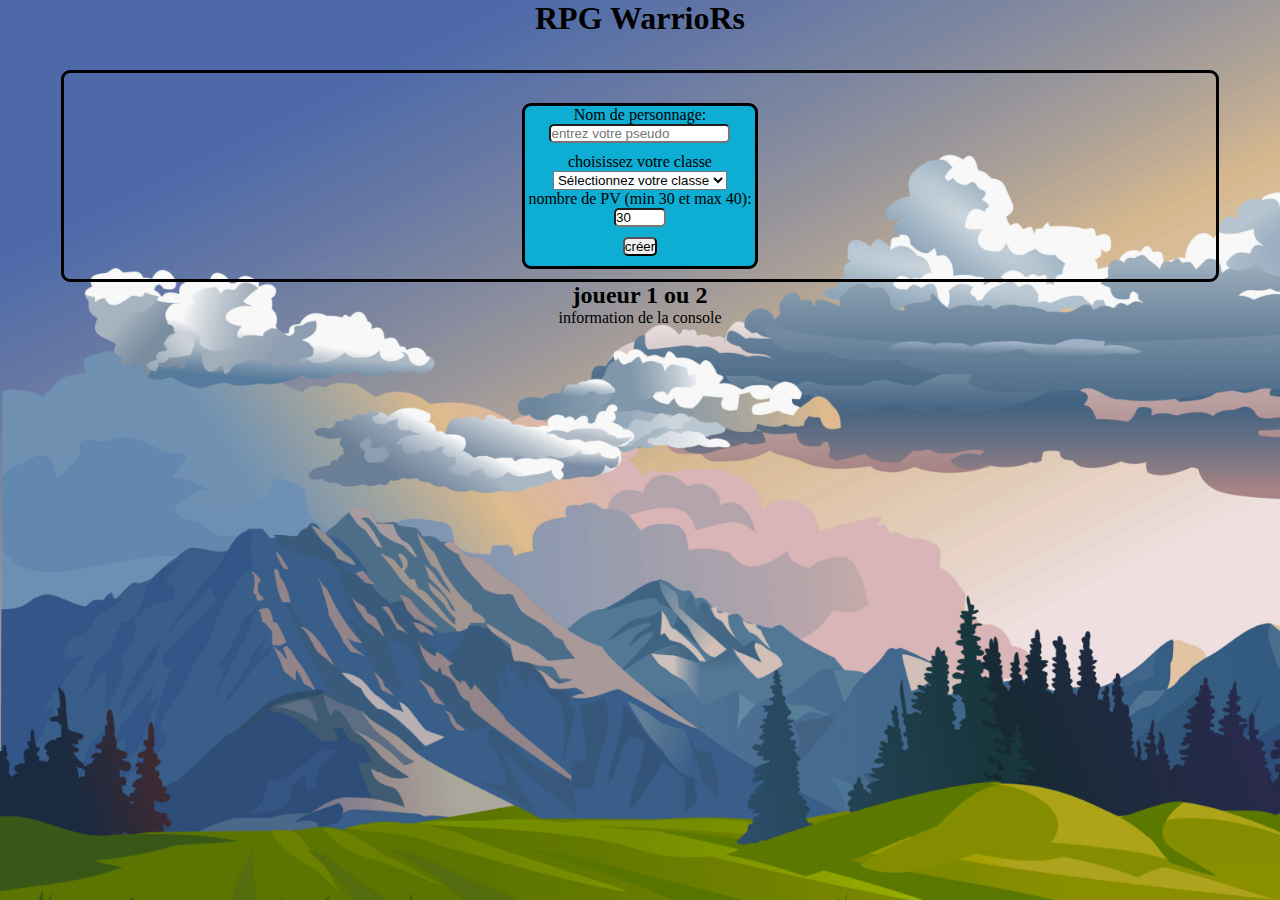
<file: index.html>
<!DOCTYPE html>
<html lang="fr">

<head>
    <meta charset="UTF-8">
    <meta http-equiv="X-UA-Compatible" content="IE=edge">
    <meta name="viewport" content="width=device-width, initial-scale=1.0">
    <title>Document</title>
    <link rel="stylesheet" href="css/main.css">
</head>

<body>
    <h1 class="title">RPG WarrioRs</h1>
    <section class="section">
        <div class="form-builder">
            <form id="create-character-form" action="#">
                <div class=champ>
                    <label for="name"> Nom de personnage:</label>
                    <input id="character-name" name="name" type="text" placeholder="entrez votre pseudo" required>
                </div>
                <div>
                    <label for="type"> choisissez votre classe</label>
                    <select name="type" id="character-types-list" required>
                        <option value="">Sélectionnez votre classe</option>
                        <option value="wizzard">Wizzard</option>
                        <option value="warrior">Warrior</option>
                        <option value="archer">Archer</option>
                    </select>
                </div>
                <div>
                    <label for="life"> nombre de PV (min 30 et max 40):</label>
                    <input name="life" type="number" min="30" max="40" value="30" required>
                </div>
                <input type="submit" value="créer">
            </form>
        </div>
    </section>
    <section>
        <div id="player">
            <h2 class="title">joueur 1 ou 2</h2>
        </div>
    </section>
    <section>
        <div id="console-info">
            <p>information de la console</p>
        </div>
    </section>
</body>
<script src="./crea-perso.js"></script>

</html>
</file>
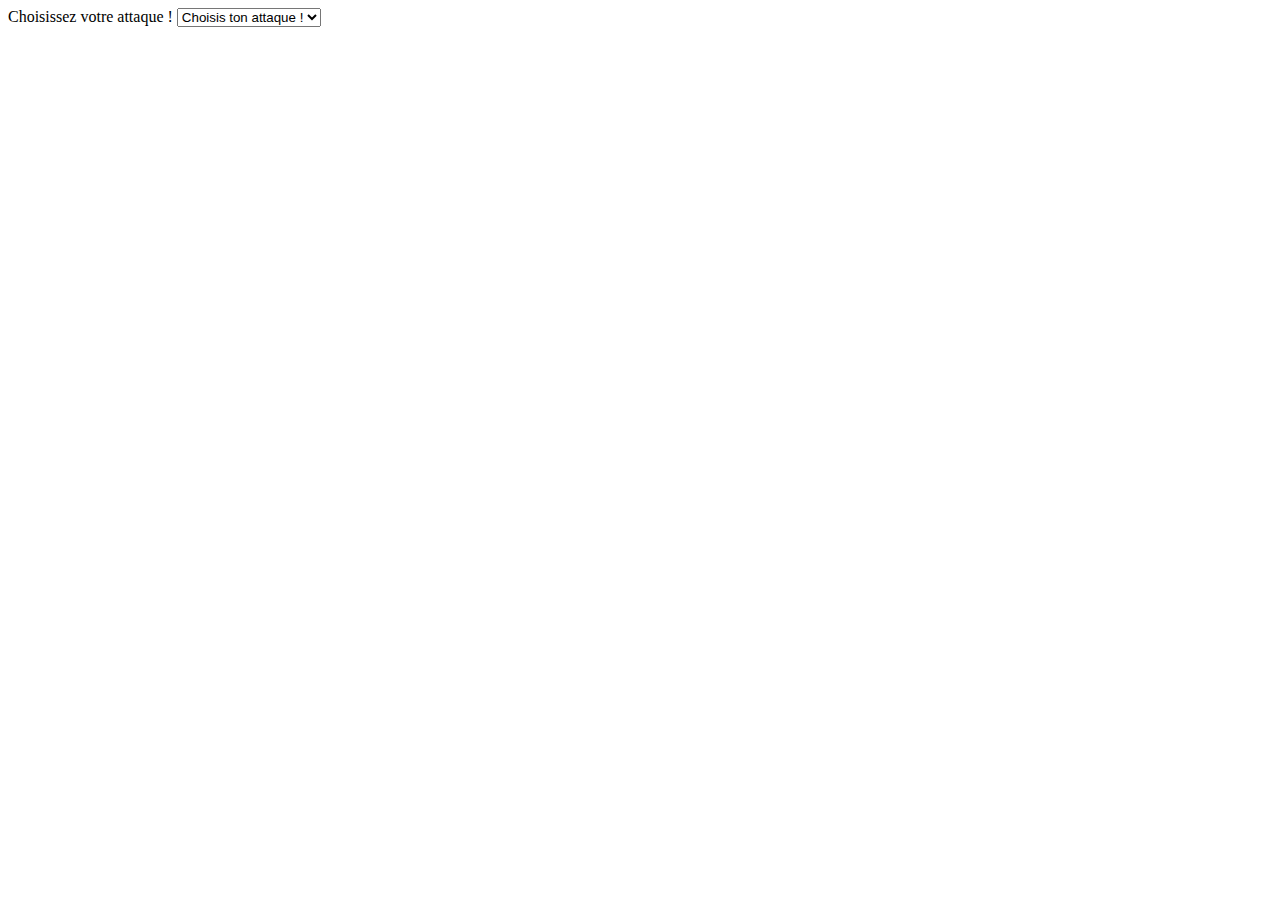
<file: form.html>
<!DOCTYPE html>
<html lang="fr">
  <head>
    <meta charset="UTF-8" />
    <meta http-equiv="X-UA-Compatible" content="IE=edge" />
    <meta name="viewport" content="width=device-width, initial-scale=1.0" />
    <title>BRANCHE TEST</title>
  </head>
  <body>
    <form action="form.html">
      <div class="form-element">
        <label for="choixAttaque">Choisissez votre attaque !</label>
        <select name="attaque" id="menuAttaque">
          <option value="">Choisis ton attaque !</option>
          <option value="attaqueNormale">Grosse attaque</option>
          <option value="attaqueNormale">Petite attaque</option>
        </select>
      </div>
    </form>
  </body>
</html>
</file>
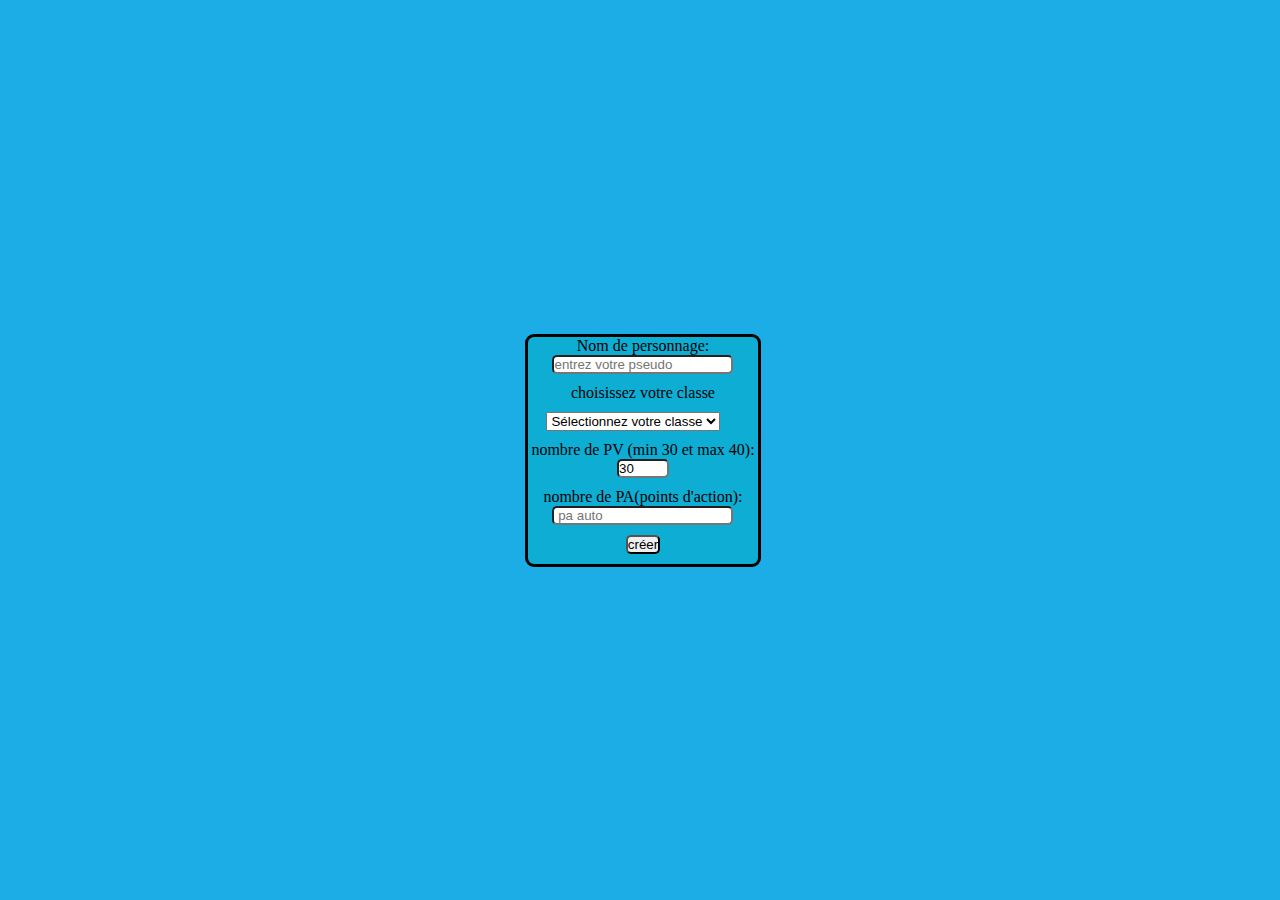
<file: html creation perso/creationpersonnage.html>
<!DOCTYPE html>
<html lang="fr">

<head>
    <meta charset="UTF-8">
    <meta http-equiv="X-UA-Compatible" content="IE=edge">
    <meta name="viewport" content="width=device-width, initial-scale=1.0">
    <title>Document</title>
    <link rel="stylesheet" href="css/main.css">
</head>

<body>
    <section>
        <div class="formulaire">


            <form action="#">
                <div class=champ>
                    <label for="nom"> Nom de personnage:</label>
                    <input type="text" placeholder="entrez votre pseudo" required>
                </div>
                <div>
                    <label for="personnage"> choisissez votre classe</label>
                    <select name="persos" id="persos" required>
                        <option value="">Sélectionnez votre classe</option>
                        <option value="Wizzard">Wizzard</option>
                        <option value="Warrior">Warrior</option>
                        <option value="Archer">Archer</option>
                    </select>
                </div>

                <div>
                    <label for="vie"> nombre de PV (min 30 et max 40):</label>
                    <input type="number" min="30" max="40" value="30" required>
                </div>

                <div>
                    <label for="vie"> nombre de PA(points d'action):</label>
                    <input type="text" placeholder=" pa auto">
                </div>
                <input type="submit" value="créer">
            </form>
        </div>
    </section>
</body>

</html>
</file>
<file: css/main.css>
*{
    padding: 0;
    margin: 0;
}
body {
    align-items: center;
    justify-content: center;
    margin: 0 auto;
    height: 100vh;
    background-image: url("../img/MacBook\ Pro\ 16_\ -\ 3.png") ;
    background-repeat: no-repeat;
    background-size: cover;
}
input {
    display: flex;
    align-items: center;
    justify-content: center;
    margin: 0 auto;
    margin-bottom: 10px;
    border-radius: 5px;
   
}
label {
    display: flex;
    align-items: center;
    justify-content: center;
    margin: 0 auto;

}
select {
    display: flex;
    margin: 0 auto ;
    align-items: center;
    justify-content: center;
}
p {
    text-align: center;
}
.form-builder {
    border: black solid 3px;
    width: 20%;
    border-radius: 9px;
    background-color: rgb(13, 173, 212);
     
}
.section {
    display: flex;
    align-items: center;
    justify-content: center;
    margin: 0 auto;
    gap: 1em;
    margin-top: 33px;
    padding-top: 30px;
    border: black solid 3px;
    border-radius: 9px;
    width: 90%;
    padding-bottom: 10px; 
}

.title {
    display: flex;
    align-items: center;
    justify-content: center;
}
</file>
<file: html creation perso/css/main.css>
*{
    padding: 0;
    margin: 0;
}
body {
    display: flex;
    align-items: center;
    justify-content: center;
    margin: 0 auto;
    height: 100vh;
    background-color: rgb(28, 172, 230); 
}
 input {
    display: flex;
    align-items: center;
    justify-content: center;
    margin: 0 auto;
    margin-bottom: 10px;
    border-radius: 5px;
   
}

 label {
    display: flex;
    align-items: center;
    justify-content: center;
    margin: 0 auto;

}

  select {
    margin-bottom: 10px;
    margin-top: 10px;
    margin-left: 18px;
}

section .formulaire {
    border: black solid 3px;
    width: 100%;
    border-radius: 9px;
    background-color: rgb(13, 173, 212);
     
}
</file>
